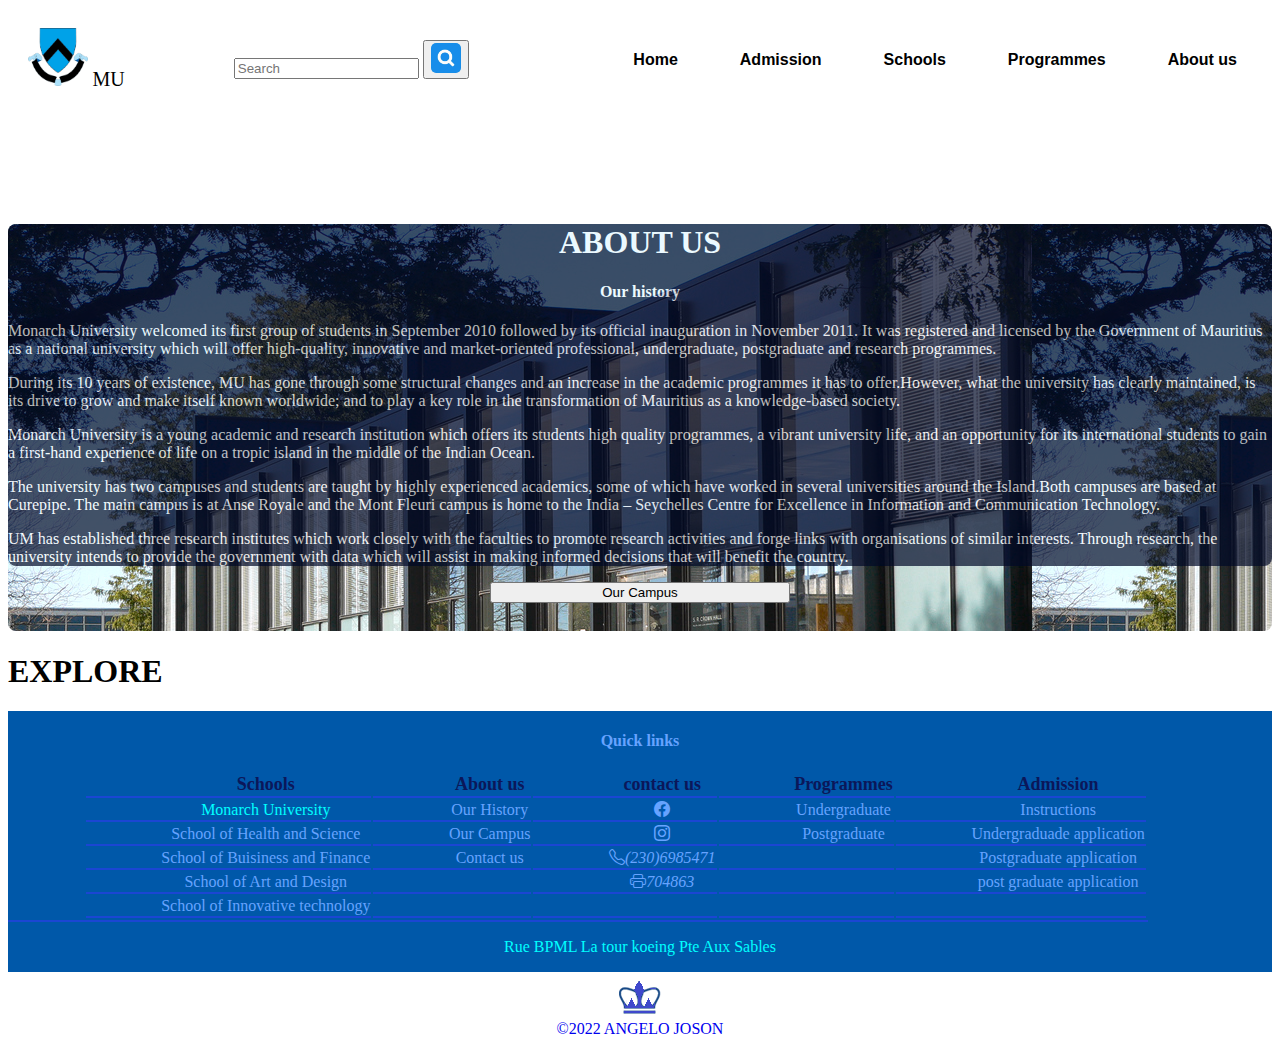
<file: about-us.html>
<!DOCTYPE html>
<html>
<meta charset="utf-8">
<meta name="viewport" content="width=device-width, minimum-scale=1.0, maximum-scale=1.0" />
<link rel="stylesheet" href="C:\Users\STD\Desktop\bootstrap-4.6.1-dist\css\bootstrap.css">
<link rel="stylesheet" href="https://cdn.jsdelivr.net/npm/bootstrap-icons@1.8.3/font/bootstrap-icons.css">
<link rel="stylesheet" href="style.css">
<link href="https://cdn.jsdelivr.net/npm/bootstrap@5.2.0-beta1/dist/css/bootstrap.min.css" rel="stylesheet" integrity="sha384-0evHe/X+R7YkIZDRvuzKMRqM+OrBnVFBL6DOitfPri4tjfHxaWutUpFmBp4vmVor" crossorigin="anonymous">
<title>	About us | Monarch University</title>

<head>
<link rel="shortcut icon" type="image/png" href="favicon-crown.png" />

</head>

<body>
  <nav class="navbar fixed-top">
    <!-- LOGO -->
    <div><img src="logo.png" width="60px" height="58px" class="animation">
     <span Style="font-family: Cambria, Cochin, Georgia, Times, 'Times New Roman', serif; font-size:20px;">MU</span>
   </div>
    <span>
     <input type="text" placeholder="Search">
     <button class="btn btn-primary"><img src="H.jpg" width="30px" height="30px" style="border-radius:5px;"></img></button>
       </span>   
    
    <!-- NAVIGATION MENU -->
    <ul class="nav-links">
      <!-- USING CHECKBOX HACK -->
      <input type="checkbox" id="checkbox_toggle" style="padding:4%;">
      <label for="checkbox_toggle" class="hamburger"><div class="btn btn-outline-default" style="border-radius:4px; padding:0; margin-top:0.5cm;"><img src="OP.bmp" width="50px"></div></label>
      <!-- NAVIGATION MENUS -->
      <div class="menu">
        <li><a href="index-1.html">Home</a></li>
        
        <li class="nodisplay"><a href="Admission.html">Admission</a>
        <!-- DROPDOWN MENU -->
        <ul class="dropdown">
         <li><a href="Admission.html">Instructions </a></li>
         <li><a href="UnderApply.html">Undergraduade application</a></li>
         <li><a href="PostApply.html">Postgraduate application</a></li>
        
       </ul>
     </li>
        <li class="nodisplay"><a href="Schools.html">Schools</a>
          <!-- DROPDOWN MENU -->
          <ul class="dropdown">
            <li><a href="SAD.html">School of art and Design</a></li>
            <li><a href="SBF.html">School of business and finance</a></li>
            <li><a href="SIT.html">School of innovative Technology</a></li>
            <li><a href="SHS.html">School of Health and Science</a></li>
          </ul>
        </li>
        <li class="nodisplay"><a href="Programmes.html">Programmes</a>
         <ul class="dropdown">
           <li><a href="UnderProg.html">Undergraduade programmes</a></li>
           <li><a href="PostProg.html">Postgraduade programmes</a></li>
         </ul>
        </li>
        <li class="nodisplay"><a href="about-us.html">About us</a>
            <ul class="dropdown">
                <li><a href="about-us.html">Our History</a></li>
                <li><a href="Our-campus.html">Our Campus</a></li>
                <li><a href="Contact us.html">Contact Us</a></li>
               
              </ul>
        </li> 
      </div>
    </ul>
  </nav>
  

  <div class="container-fluid">
 <!--navbar-->

			 <!--end of navbar-->
		<!--banner structue-->
    <div class="container-fluid">
      <div class="bord" id="change"> 
                 <div class="abord" style="opacity:0.7; margin-top:3cm;"> 
					          
	                    <h1 style="color:white; opacity:1!important; text-align:center" >ABOUT US</h1>
	       <h4 style="color:white; opacity:1!important; text-align:center" >Our history</h4>
	
	   <div style="color:white; opacity:100!important;">
 <p>Monarch University welcomed its first group of students in September 2010 followed by its official inauguration in November 2011. 
 It was registered and licensed by the Government of Mauritius as a national university which will offer high-quality, innovative and market-oriented 
 professional, undergraduate, postgraduate and research programmes.</p>
 
 <P>During its 10 years of existence, MU has gone through some structural changes and an increase in the academic programmes it has to offer.However,
 what the university has clearly maintained, is its drive to grow and make itself known worldwide; and to play a key role in the transformation of 
 Mauritius as a knowledge-based society.</p>
 
</p>Monarch University is a young academic and research institution which offers its students high quality programmes, a vibrant university life, and an opportunity 
for its international students to gain a first-hand experience of life on a tropic island in the middle of the Indian Ocean.</p>

<p>The university has two campuses and students are taught by highly experienced academics, some of which have worked in several universities around the
 Island.Both campuses are based at Curepipe. The  main campus is at Anse Royale and the Mont Fleuri campus is home to the India – Seychelles 
 Centre for Excellence in Information and Communication Technology.</p>
 
<p>UM has established three research institutes which work closely with the faculties to promote research activities and forge links with organisations
 of similar interests.  Through research, the university intends to provide the government with data which will assist in making informed decisions that
 will benefit the country.</p>
 
 </div>
 
 </div>
	 
 <a href="about-us.html"style="align-items:center; display:flex;"><button class="btn btn-primary btn-lg center btnw">Our Campus</button></a>

		  <pre>&nbsp;</pre>
  </div><!--end of banner-->
  
  
  <script>
  var index=0;
     
    function changeBG(){
           const section = document.getElementById("change");
		   const images=['url("RI.jpg")',
		                 'url("b.gif")',
					     'url("c.jpg")',
					   
		   ]
		  
		   const bg=images[index];
		   section.style.backgroundImage=bg;
		   index++;
		   
		   if (index>2){
		     index=0;
		   }
		   
		   
	}
	  
	setInterval(changeBG,3000 )
	
  </script>
  
   <h1 class="explore">EXPLORE</h1>
   <P></P>
 


   
   <div class="jumbotron cbord" style="overflow-x:auto">
    <h4>Quick links</h4>
 <table>
    <tr>
        <td><div class="shead">Schools</div></td>
        <td><div class="shead">About us</div></td>
        <td><div class="shead">contact us</div></td>
        <td><div class="shead">Programmes</div></td>
        <td><div class="shead">Admission</div></td>
       
    </tr>
   
     
    <tr>
      <td><a style="color:aqua">Monarch University</a></td>
      <td><a>Our History</a></td>
      <td><a><i class="bi-facebook"></i></a></td>
      <td><a>Undergraduate</a></td>
      <td><a>Instructions</a></td>
      
      

    </tr>
    
    <tr>
      <td><a>School of Health and Science</a></td>
      <td><a>Our Campus</a></td>
      <td><a><i class="bi-instagram"></i></a></td>
      <td><a>Postgraduate</a></td>
      <td><a>Undergraduade application</a></td>
      
    </tr>
    
    <tr>
      <td><a>School of Buisiness and Finance</a></td>
      <td><a>Contact us</a></td>
      <td><a><i class="bi-telephone">(230)6985471</i></a></td>
      <td><a></a></td>
      <td><a>Postgraduate application</a></td>
      
    </tr>
    <tr>
      <td><a>School of Art and Design</a></td>
      <td><a></a></td>
      <td><a><i class="bi-printer">704863</i></a></td>
      <td><a></a></td>
      <td><a>post graduate application</a></td>
      
    </tr>
    <tr>
      <td><a>School of Innovative technology</a></td>
      <td><a></a></td>
      <td><a></i></a></td>
      <td><a></a></td>
      <td><a></a></td>
      
      

    </tr>
   
</table>

<p style="text-align:center; color:aqua;">Rue BPML La tour koeing Pte Aux Sables</p>
</div>
 
  <div class="y" >
  <a href="index.html">
   <img src="favicon-crown.png" class="center animation" width="48x" height="48px" style="position:relative;" >
      </img><div style="text-align:center">©2022 ANGELO JOSON
   
   </a>
   </div>
  </div>
</div>

</body>
</html>
</file>
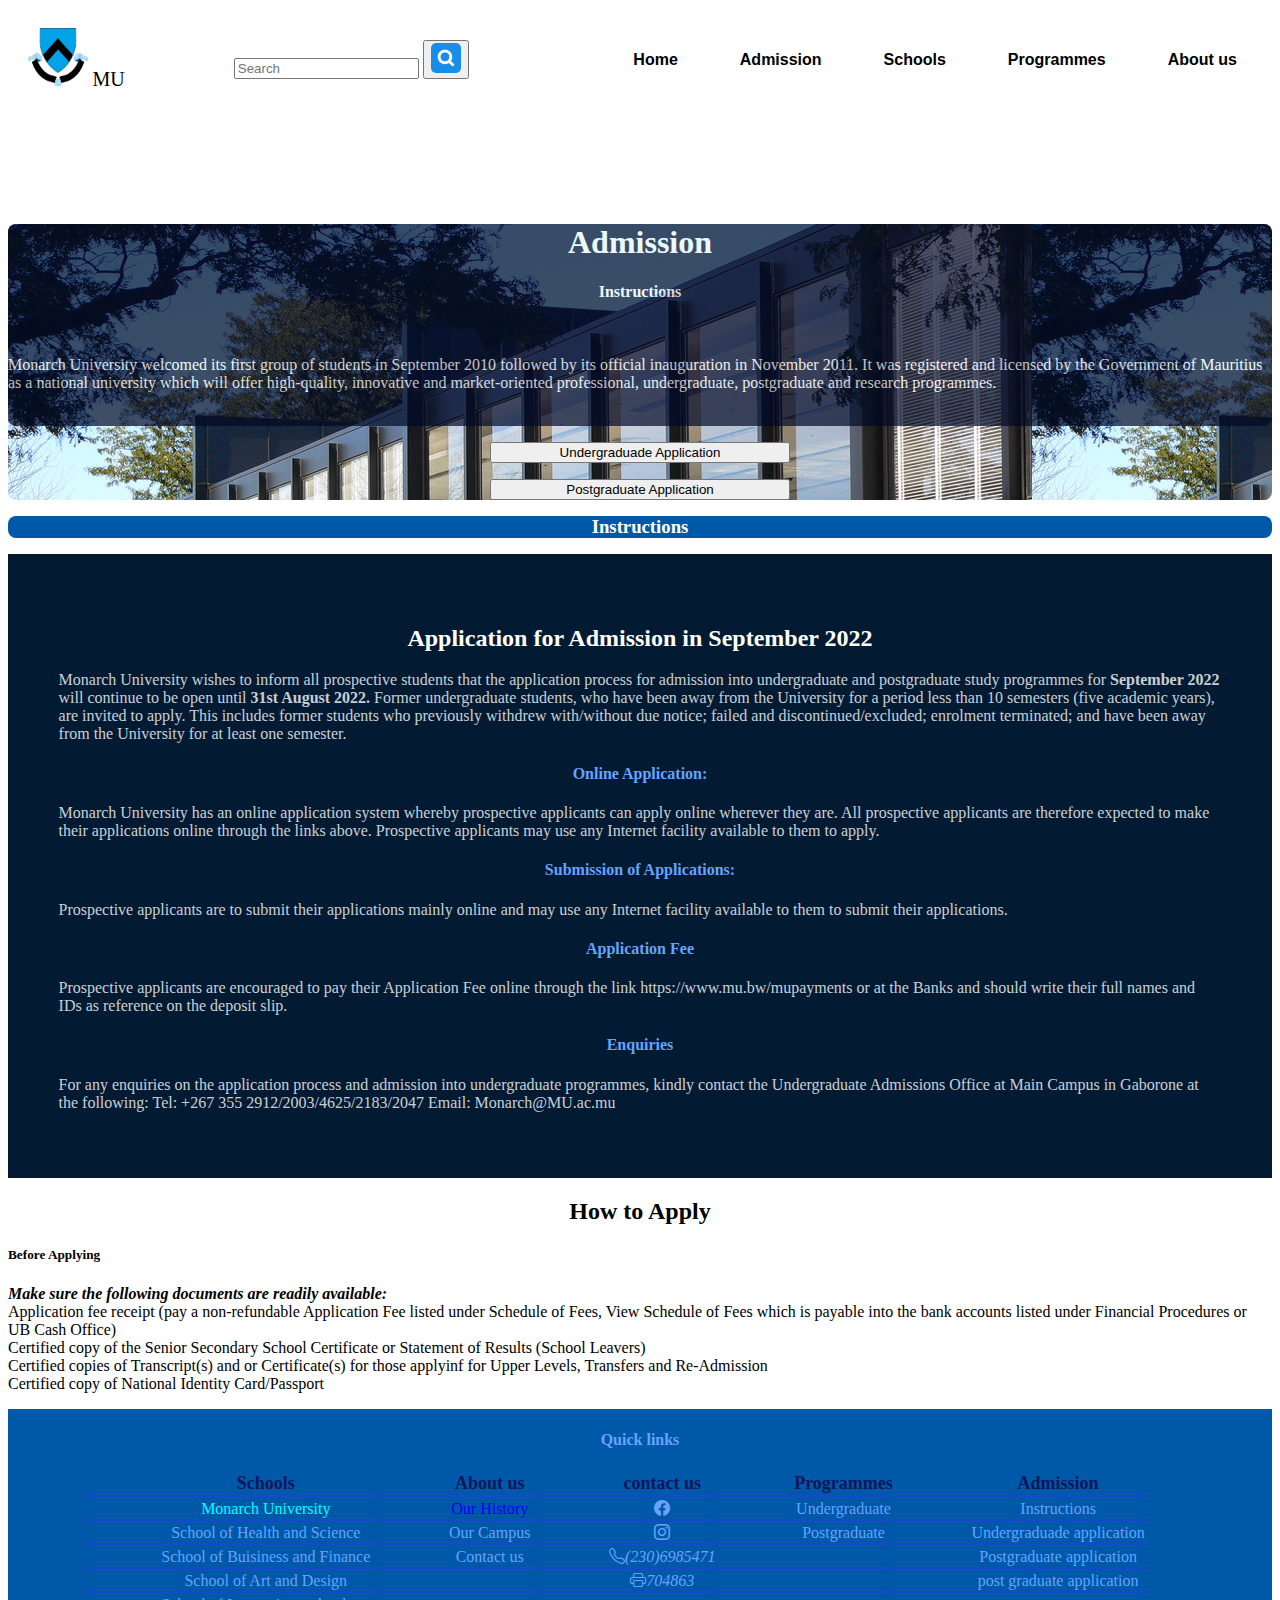
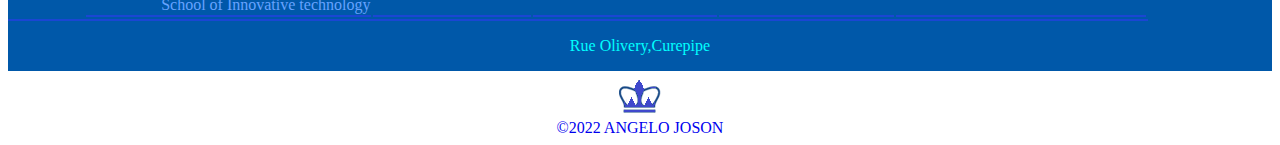
<file: Admission.html>
<!DOCTYPE html>
<link href="https://cdn.jsdelivr.net/npm/bootstrap@5.2.0-beta1/dist/css/bootstrap.min.css" rel="stylesheet" integrity="sha384-0evHe/X+R7YkIZDRvuzKMRqM+OrBnVFBL6DOitfPri4tjfHxaWutUpFmBp4vmVor" crossorigin="anonymous">
<link rel="stylesheet" href="C:\Users\STD\Desktop\bootstrap-4.6.1-dist\css\bootstrap.css">
<link rel="stylesheet" href="https://cdn.jsdelivr.net/npm/bootstrap-icons@1.8.3/font/bootstrap-icons.css">
<link rel="stylesheet" href="style.css">

<html>
    <title>Admission|Monarch University</title>
    <head>

    </head>
    <body>
       
     <nav class="navbar fixed-top">
        <!-- LOGO -->
        <div><img src="logo.png" width="60px" height="58px" class="animation">
         <span Style="font-family: Cambria, Cochin, Georgia, Times, 'Times New Roman', serif; font-size:20px;">MU</span>
       </div>
        <span>
         <input type="text" placeholder="Search">
         <button class="btn btn-primary"><img src="H.jpg" width="30px" height="30px" style="border-radius:5px;"></img></button>
           </span>   
        
        <!-- NAVIGATION MENU -->
        <ul class="nav-links">
          <!-- USING CHECKBOX HACK -->
          <input type="checkbox" id="checkbox_toggle" style="padding:4%;">
          <label for="checkbox_toggle" class="hamburger"><div class="btn btn-outline-default" style="border-radius:4px; padding:0; margin-top:0.5cm;"><img src="OP.bmp" width="50px"></div></label>
          <!-- NAVIGATION MENUS -->
          <div class="menu">
            <li><a href="index-1.html">Home</a></li>
            
            <li class="nodisplay"><a href="">Admission</a>
            <!-- DROPDOWN MENU -->
            <ul class="dropdown">
             <li><a href="Admission.html">Instructions </a></li>
             <li><a href="UnderApply.html">Undergraduade application</a></li>
             <li><a href="PostApply.html">Postgraduate application</a></li>
            
           </ul>
         </li>
            <li class="nodisplay"><a href="Schools.html">Schools</a>
              <!-- DROPDOWN MENU -->
              <ul class="dropdown">
                <li><a href="SAD.html">School of art and Design</a></li>
                <li><a href="SBF.html">School of business and finance</a></li>
                <li><a href="SIT.html">School of innovative Technology</a></li>
                <li><a href="SHS.html">School of Health and Science</a></li>
              </ul>
            </li>
            <li class="nodisplay"><a href="Programmes.html">Programmes</a>
             <ul class="dropdown">
               <li><a href="UnderProg.html">Undergraduade programmes</a></li>
               <li><a href="PostProg.html">Postgraduade programmes</a></li>
             </ul>
            </li>
            <li class="nodisplay"><a href="about-us.html">About us</a>
                <ul class="dropdown">
                    <li><a href="about-us.html">Our History</a></li>
                    <li><a href="Our-campus.html">Our Campus</a></li>
                    <li><a href="Contact us.html">Contact Us</a></li>
                   
                  </ul>
            </li> 
          </div>
        </ul>
      </nav>
    
      <li class="container-fluid layout">
        <div class="bord" id="change"> 
           
                     <div class="abord" style="opacity:0.7; margin-top:3cm;"> 
                        <h1 style="color:white; opacity:1!important; text-align:center" >Admission</h1>
                        <h4 style="color:white; opacity:1!important; text-align:center" >Instructions</h4>
                        
                        <span style="padding-left:10px;">
                            <p style="color:white; opacity:100!important;">
                            Monarch University welcomed its first group of students in September 2010 followed by its official inauguration in November 2011. 
                            It was registered and licensed by the Government of Mauritius as a national university which will offer high-quality, innovative and market-oriented 
                            professional, undergraduate, postgraduate and research programmes.
                            </p>
                            <p>&nbsp;</p>
                            
                            </span>

        </div>
         <a href="about-us.html"><button class="btn btn-dark btn-lg center btnw">Undergraduade Application</button></a>
         <p></p>
         <a href="about-us.html"><button class="btn btn-dark btn-lg center btnw">Postgraduate Application</button></a>
         <P></P>
         <Pre></Pre>
        </div>
      
      <h3 class="explore">Instructions</h3>
      
      <p></p>
<div class="admin">
      <h2 style="text-align:center; color:white;">Application for Admission in September 2022</h2>
<p></p>
<p>Monarch University wishes to inform all prospective students that the application process for admission
 into undergraduate and postgraduate study programmes for <b>September 2022</b> will continue to be open until <b>31st August 2022.</b>
Former undergraduate students, who have been away from the University for a period less than 10 semesters (five academic years), are invited to apply. This includes former students who previously withdrew with/without due notice; failed and discontinued/excluded; enrolment terminated; and have been away from the University for at least one semester.
</p>
<h4>Online Application:</h4>
<p>Monarch University  has an online application system whereby prospective applicants can apply online wherever
they are. All prospective applicants are therefore expected to make their applications online through the
 links above. Prospective applicants may use any Internet facility available to them to apply.
</p>
 <h4>Submission of Applications:</h4>
<P>Prospective applicants are to submit their applications mainly online and may use any Internet facility available
to them to submit their applications.
</P>
<h4>Application Fee</h4>
<p>Prospective applicants are encouraged to pay their Application Fee online through the link 
<a>https://www.mu.bw/mupayments</a> or at the Banks and should write their full names and IDs as 
reference on the deposit slip.
</p>

<h4>Enquiries</h4>
<P>For any enquiries on the application process and admission into undergraduate programmes, kindly contact the Undergraduate Admissions Office at Main Campus in Gaborone at the following:

Tel: +267 355 2912/2003/4625/2183/2047
Email: Monarch@MU.ac.mu

</P>
</div>
<p></p>
<h2 style="text-align:center;">How to Apply</h2>
<h5><b>Before Applying</b></h5>
<p></p>
<li><b><i>Make sure the following documents are readily available:</i></b></li>

<lI>Application fee receipt (pay a non-refundable Application Fee listed under Schedule of Fees, View Schedule of Fees which is payable into the bank accounts listed under Financial Procedures or UB Cash Office)</lI>
<li > Certified copy of the Senior Secondary School Certificate or Statement of Results (School Leavers)</li>
<li >Certified copies of Transcript(s) and or Certificate(s) for those applyinf for Upper Levels, Transfers and Re-Admission</li>
<li >Certified copy of National Identity Card/Passport</li>
      <P></P>

   
    <div class="jumbotron cbord" style="overflow-x:auto">
        <h4>Quick links</h4>
     <table>
        <tr>
            <td><div class="shead">Schools</div></td>
            <td><div class="shead">About us</div></td>
            <td><div class="shead">contact us</div></td>
            <td><div class="shead">Programmes</div></td>
            <td><div class="shead">Admission</div></td>
           
        </tr>
       
         
        <tr>
          <td><a href="index.html"style="color:aqua">Monarch University</a></td>
          <td><a href="about-us.html">Our History</a></td>
          <td><a><i class="bi-facebook"></i></a></td>
          <td><a>Undergraduate</a></td>
          <td><a>Instructions</a></td>
          
          
    
        </tr>
        
        <tr>
          <td><a>School of Health and Science</a></td>
          <td><a>Our Campus</a></td>
          <td><a><i class="bi-instagram"></i></a></td>
          <td><a>Postgraduate</a></td>
          <td><a>Undergraduade application</a></td>
          
        </tr>
        
        <tr>
          <td><a>School of Buisiness and Finance</a></td>
          <td><a>Contact us</a></td>
          <td><a><i class="bi-telephone">(230)6985471</i></a></td>
          <td><a></a></td>
          <td><a>Postgraduate application</a></td>
          
        </tr>
        <tr>
          <td><a>School of Art and Design</a></td>
          <td><a></a></td>
          <td><a><i class="bi-printer">704863</i></a></td>
          <td><a></a></td>
          <td><a>post graduate application</a></td>
          
        </tr>
        <tr>
          <td><a>School of Innovative technology</a></td>
          <td><a></a></td>
          <td><a></i></a></td>
          <td><a></a></td>
          <td><a></a></td>
          
          
    
        </tr>
       
    </table>
    
    <p style="text-align:center; color:aqua;">Rue Olivery,Curepipe</p>
    </div>
    <div class="y" >
        <a href="index.html">
         <img src="favicon-crown.png" class="center animation" width="48x" height="48px" style="position:relative;" >
            </img><div style="text-align:center">©2022 ANGELO JOSON
         
         </a>
         </div>
      
     </div>
  </body>
</html>
</file>
<file: style.css>
img:hover{
  transition: transform .5s ease;
  transform: scale(1.3);

}
.admin{background-color: #021b33; color:#ffffffcc;padding:4%}
.cap{
background-color: #194fff;
min-height:1cm;
color: rgb(255, 255, 255);
text-align:center;
text-decoration: none;
font-family: 'Gill Sans', 'Gill Sans MT', Calibri, 'Trebuchet MS', sans-serif;
font-weight: 300;

}

.cap:hover{background-color: #2f9afd; color:white;box-shadow: 8px 8px 8px 8px #399fff;box-shadow: 0px 8px 8px 0px #399fff;}


.layout{
  margin-top:3cm;
}
.carousel-inner div {
  width: 100%;
 
}
  
.items{
background-color: #0084ff;
color:white;
padding-top:20px;
font-size:larger;
text-align:center;

height:200px;
}

table,td{
   text-align:center;
   padding-left: 2cm;
   border-bottom: 2px solid rgb(27, 70, 211);

}

td a:hover{color:#ffffff!important;}

.shead{
  color:rgb(11, 23, 90);
  font-weight:bold;
  font-size:18px;
  

}
h4{
  text-align: center;
  color:rgb(102, 163, 255);
}
h3.explore
  { 
    background-color:#0058a9; 
	background-attachment:fixed;
	color:white;
    text-align: center;
    margin: 0 auto;
    border-radius:8px;
	font-weight:bold;
}
	
	
  .center{
  display:block;
  margin-left:auto;
  margin-right:auto;}


.btnw{
  float:center;
 position:relative;
  width:300px;
  
  
}
.cbord{
  background-color: #0058a9;
  color:rgb(102, 163, 255);
  
 
}

  .abord{
   float:center;
   position:relative; 
   width:100%; 
   height:auto; 
   margin-left:0;
   background-color:rgb(0, 9, 39);
   border-radius:8px;
   
}
.bord{
   float:center;
   background-image:url("RI.jpg");
   width:100%;
   height:auto;
   border-radius:8px;
  background-position: 0px 0px;
  background-repeat: repeat-x-y;
  animation: animatedBackground 5s linear infinite alternate;
}

.c{

  float:center;
   background-image:url("SE.jpg");
   width:100%;
   height:auto;
   border-radius:8px;
  background-position: 0px 0px;
  background-repeat: repeat-x-y;
  animation: animatedBackground 5s linear infinite alternate;
}


/* UTILITIES */

a {
 text-decoration: none!important;
}
li {
 list-style: none;
 
}

nav ul li ul li li a{
  color:white;
}
/* NAVBAR STYLING STARTS */
.navbar {
 display: flex;
 align-items: center;
 justify-content: space-between;
 padding: 20px;
 font-family:'Gill Sans', 'Gill Sans MT', Calibri, 'Trebuchet MS', sans-serif;
 background-color: rgb(255, 255, 255);
 color: rgb(0, 0, 0);
 
}
.nav-links a{
 color: rgb(0, 0, 0);
 
 
}
.nav-links a:hover{
 color: rgb(41, 33, 150);
}

/* NAVBAR MENU */
.menu {
 display: flex;
 gap: 2em;
 font-size: 16px;
 font-weight: bold;
 

}
.menu li a:hover {
 
 color: #0058a9; 
 transition: 0.2s ease;
 
 border-top: 5px solid #0058a9; 
 border-radius:8px;
}

.menu li li a:hover {
 
 color: #ffffff; 
 
 border-top: none; 

}
.menu li {
 padding: 5px 15px;
}
/* DROPDOWN MENU */
.nodisplay {
 position: relative; 
}
.dropdown {
 background-color:  #0058a9; 
 padding: 1em 0;
 position: absolute; /*WITH RESPECT TO PARENT*/
 display: none;
 top: 25px;
 right:0px;
 width:200px;
 box-shadow: 0px 8px 8px 0px #021b33;
}


.dropdown li + li {
 margin-top: 1px;

 
}
.dropdown li {
padding: 0.5em 1em;
 width: 8em;
 text-align: center;
 
 
}
.nodisplay:hover .dropdown {
 display: block;
}
 /*RESPONSIVE NAVBAR MENU STARTS*/
/* CHECKBOX HACK */
input[type=checkbox]{
 display: none;
} 
        .hamburger {
           display: none;
           font-size: 24px;
           user-select: none;
          
        }
/*HAMBURGER MENU*/
.hamburger {
 display: none;
 font-size: 24px;
 user-select: none;
}
/* APPLYING MEDIA QUERIES */
@media (max-width: 768px) {
.menu { 
 display:none;
 position: absolute;
 background-color: #0058a9; 
 right: 0;
 left: 0;
 text-align: center;
 padding: 16px 0;
 box-shadow: 0px 8px 8px 0px #021b33;
 
}
.menu li:hover {
 display: inline-block;
 transition: 0.3s ease;

 
}
.menu li a:hover{
  color:white;
  border-top: 5px solid white; 
  border-radius:8px;
  text-decoration:none;
}
.menu li + li {
 margin-top: 12px;

}
input[type=checkbox]:checked ~ .menu{
 display: block;
}
.hamburger {
 display: block;
}
.dropdown {
 left: 50%;
 top: 30px;
 transform: translateX(35%);
}
.dropdown li:hover {
 background-color: #0058a9; 
 box-shadow: 0px 8px 8px 0px #021b33;
}

table,td{
  padding-left: 0cm;
}
}
.right{
  float:left;
}
::-ms-input-placeholder
 {
   color:#0058a9; 
}
input:focus{
 border-radius:8px;
  box-shadow: 0px 8px 8px 0px #021b33;}

  .animation{
     animation: swing 2s infinite ease-in-out;
}

@keyframes animatedBackground {
  from {
    background-position: 0 0;
  }
  to {
    background-position: 0 100%;
  }
}

@keyframes swing {
  0%, 100% { transform: rotate(-30deg); }
  20% {transform:scale(.95);}
  50% { transform: rotate(30deg); }
  80% {transform:scale(.95);}
}
</file>
